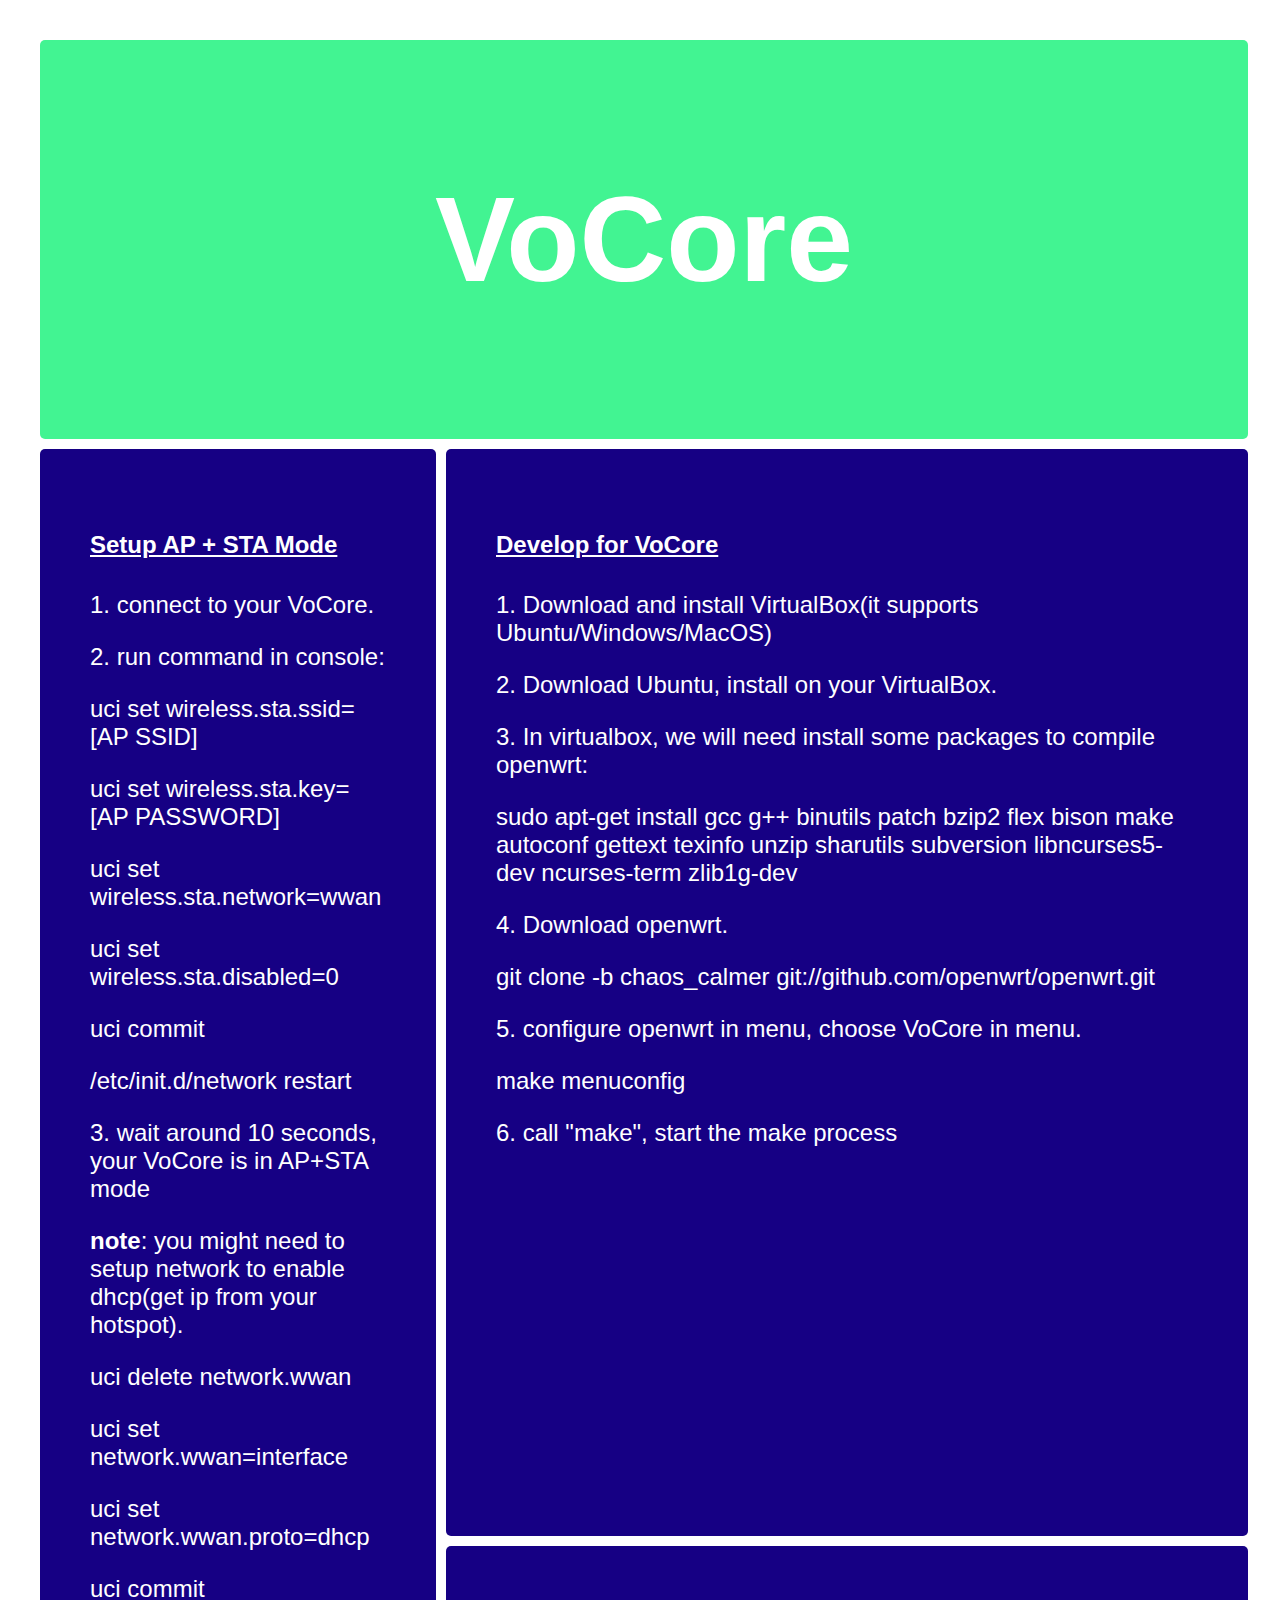
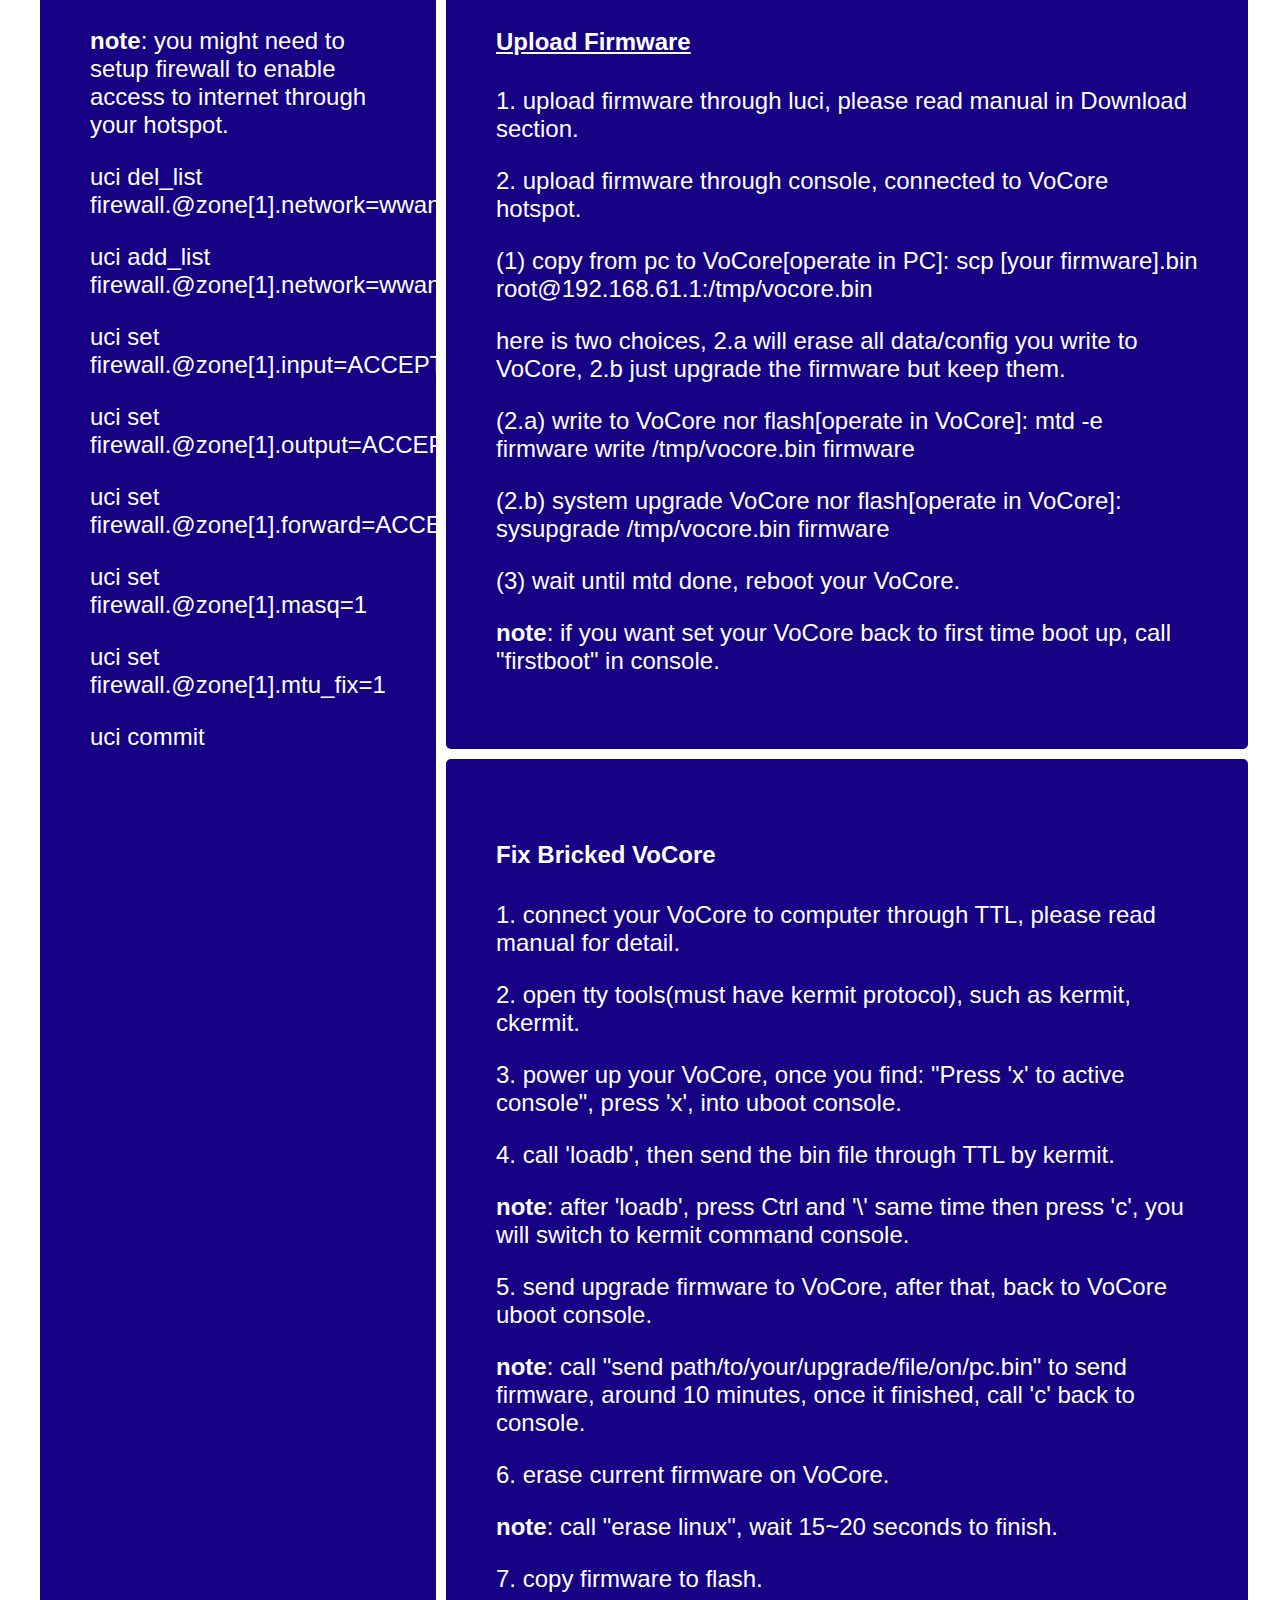
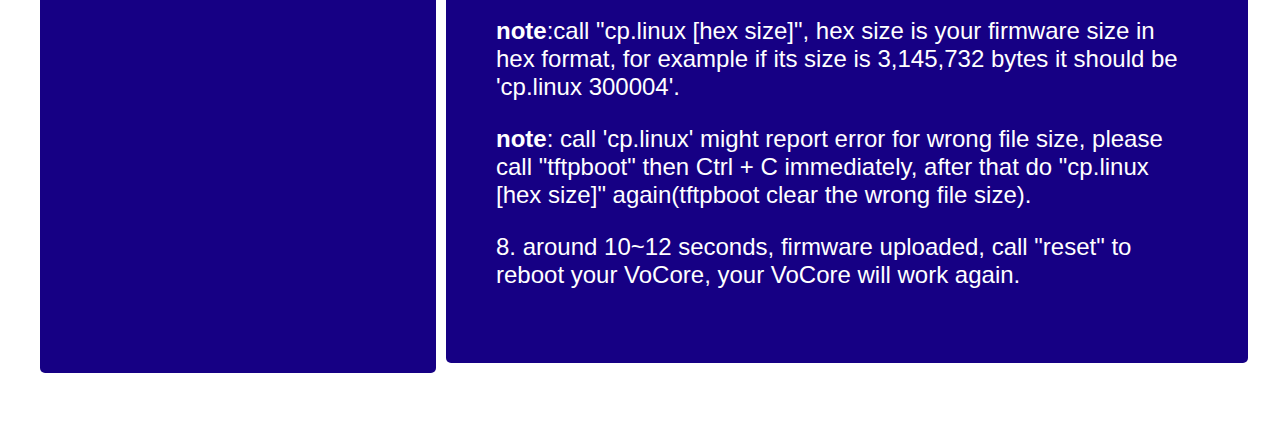
<file: howtovocore.html>
<html>
<head>
   <link rel="shortcut icon" type="image/x-icon" href="favicon(8).ico">
<link href="grid.css" rel="stylesheet" type="text/css">
<title> VoCore </title>
</head>
  <body>
<div class="wrapper">
  <div class="box header"><h1>VoCore</h1></div>
  <div class="box sidebar">
   <h4><u>Setup AP + STA Mode</u></h4>
   <p>1. connect to your VoCore.</p>
   <p>2. run command in console:</p>
   <p>uci set wireless.sta.ssid=[AP SSID]</p>
   <p>uci set wireless.sta.key=[AP PASSWORD]</p>
   <p>uci set wireless.sta.network=wwan</p>
   <p>uci set wireless.sta.disabled=0</p>
   <p>uci commit</p>
   <p>/etc/init.d/network restart</p>
   <p>3. wait around 10 seconds, your VoCore is in AP+STA mode</p>
   <p><b>note</b>: you might need to setup network to enable dhcp(get ip from your hotspot).</p>
   <p>uci delete network.wwan</p>
   <p>uci set network.wwan=interface</p>
   <p>uci set network.wwan.proto=dhcp</p>
   <p>uci commit</p>
   <p><b>note</b>: you might need to setup firewall to enable access to internet through your hotspot.</p>
   <p>uci del_list firewall.@zone[1].network=wwan</p>
   <p>uci add_list firewall.@zone[1].network=wwan</p>
   <p>uci set firewall.@zone[1].input=ACCEPT</p>
   <p>uci set firewall.@zone[1].output=ACCEPT</p>
   <p>uci set firewall.@zone[1].forward=ACCEPT</p>
   <p>uci set firewall.@zone[1].masq=1</p>
   <p>uci set firewall.@zone[1].mtu_fix=1</p>
   <p>uci commit</p>
 </div>
 <div class="box content"> 
 <h4><u>Develop for VoCore</u></h4>
   <p>1. Download and install VirtualBox(it supports Ubuntu/Windows/MacOS)</p>
   <p>2. Download Ubuntu, install on your VirtualBox.</p>
   <p>3. In virtualbox, we will need install some packages to compile openwrt:</p>
   <p>sudo apt-get install gcc g++ binutils patch bzip2 flex bison make autoconf gettext texinfo unzip sharutils subversion libncurses5-dev ncurses-term zlib1g-dev</p>
   <p>4. Download openwrt.</p>
   <p>git clone -b chaos_calmer git://github.com/openwrt/openwrt.git</p>
   <p>5. configure openwrt in menu, choose VoCore in menu.</p>
   <p>make menuconfig</p>
   <p>6. call "make", start the make process</p>
   <iframe width="560" height="315" src="https://www.youtube.com/embed/NZnWPbmbb6c" frameborder="0" allowfullscreen></iframe>
   </div>
  <div class="box content1"> 
  <h4><u>Upload Firmware</u></h4>
   <p>1. upload firmware through luci, please read manual in Download section.</p>
   <p>2. upload firmware through console, connected to VoCore hotspot.</p>
   <p>(1) copy from pc to VoCore[operate in PC]: scp [your firmware].bin root@192.168.61.1:/tmp/vocore.bin</p>
   <p>here is two choices, 2.a will erase all data/config you write to VoCore, 2.b just upgrade the firmware but keep them.</p>
   <p>(2.a) write to VoCore nor flash[operate in VoCore]: mtd -e firmware write /tmp/vocore.bin firmware</p>
   <p>(2.b) system upgrade VoCore nor flash[operate in VoCore]: sysupgrade /tmp/vocore.bin firmware</p>
   <p>(3) wait until mtd done, reboot your VoCore.</p>
   <p><b>note</b>: if you want set your VoCore back to first time boot up, call "firstboot" in console.</p>
  </div>
  <div class="box content2">
  <h4>Fix Bricked VoCore</h4>
   <p>1. connect your VoCore to computer through TTL, please read manual for detail.</p>
   <p>2. open tty tools(must have kermit protocol), such as kermit, ckermit. </p>
   <p>3. power up your VoCore, once you find: "Press 'x' to active console", press 'x', into uboot console.</p>
   <p>4. call 'loadb', then send the bin file through TTL by kermit.</p>
   <p><b>note</b>: after 'loadb', press Ctrl and '\' same time then press 'c', you will switch to kermit command console.</p>
   <p>5. send upgrade firmware to VoCore, after that, back to VoCore uboot console.</p>
   <p><b>note</b>: call "send path/to/your/upgrade/file/on/pc.bin" to send firmware, around 10 minutes, once it finished, call 'c' back to console.</p>
   <p>6. erase current firmware on VoCore.</p>
   <p><b>note</b>: call "erase linux", wait 15~20 seconds to finish.</p>
   <p>7. copy firmware to flash.</p>
   <p><b>note</b>:call "cp.linux [hex size]", hex size is your firmware size in hex format, for example if its size is 3,145,732 bytes it should be 'cp.linux 300004'.</p>
   <p><b>note</b>: call 'cp.linux' might report error for wrong file size, please call "tftpboot" then Ctrl + C immediately, after that do "cp.linux [hex size]" again(tftpboot clear the wrong file size).</p>
   <p>8. around 10~12 seconds, firmware uploaded, call "reset" to reboot your VoCore, your VoCore will work again.</p>
  </div>
 </body>
 </html>
</file>
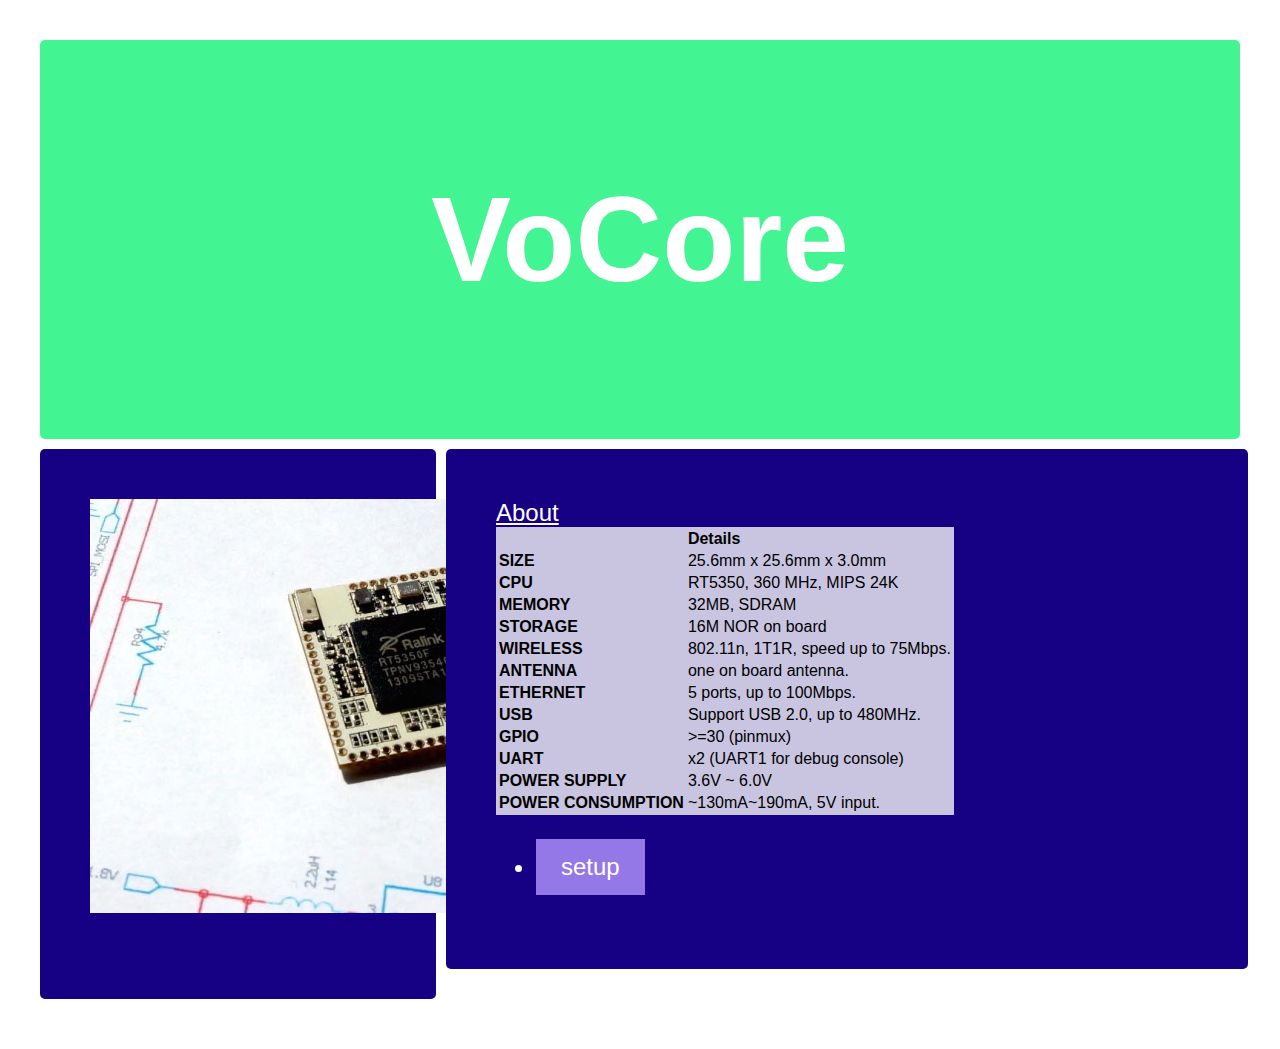
<file: vocore1.html>
<html>
<head>
  <style>
a:link, a:visited {
    background-color: #f44336;
    color: white;
    padding: 14px 25px;
    text-align: center;
    text-decoration: none;
    display: inline-block;
}


a:hover, a:active {
    background-color: red;
}
</style>
  <link rel="shortcut icon" type="image/x-icon" href="favicon(8).ico">
<link href="grid.css" rel="stylesheet" type="text/css">
<title> VoCore</title>
</head>
<body>
 <div class="box header"><h1>VoCore</h1></div>
  <div class="wrapper">
     <div class="box sidebar"> <img src="vocore1ex.jpg"></div>
 <div class="box content"><u>About</u>
<table class="table table-bordered table-striped">
    <thead><tr><th></th><th>Details</th></tr></thead>
    <tbody>
     <tr><th class="text-nowrap" scope="row">SIZE</th><td>25.6mm x 25.6mm x 3.0mm</td></tr>
     <tr><th class="text-nowrap" scope="row">CPU</th><td>RT5350, 360 MHz, MIPS 24K</td></tr>
     <tr><th class="text-nowrap" scope="row">MEMORY</th><td>32MB, SDRAM</td></tr>
     <tr><th class="text-nowrap" scope="row">STORAGE</th><td>16M NOR on board</td></tr>
     <tr><th class="text-nowrap" scope="row">WIRELESS</th><td>802.11n, 1T1R, speed up to 75Mbps.</td></tr>
     <tr><th class="text-nowrap" scope="row">ANTENNA</th><td>one on board antenna.</td></tr>
     <tr><th class="text-nowrap" scope="row">ETHERNET</th><td>5 ports, up to 100Mbps.</td></tr>
     <tr><th class="text-nowrap" scope="row">USB</th><td>Support USB 2.0, up to 480MHz.</td></tr>
     <tr><th class="text-nowrap" scope="row">GPIO</th><td>&gt;=30 (pinmux)</td></tr>
     <tr><th class="text-nowrap" scope="row">UART</th><td>x2 (UART1 for debug console)</td></tr>
     <tr><th class="text-nowrap" scope="row">POWER SUPPLY</th><td>3.6V ~ 6.0V</td></tr>
     <tr><th class="text-nowrap" scope="row">POWER CONSUMPTION</th><td>~130mA~190mA, 5V input.</td></tr>
    </tbody>
   </table>
    <ul>
 <li> <a href="https://urza-kan.github.io/VoCore/howtovocore.html"> setup</a></li>
 </ul>
   </div>
  </div>
</body>
</html>
</file>
<file: grid.css>
body {
  margin: 40px;
}
body {
  background-color: #fff;
}

#preload {
  display: none;
}

.holder {
  width: 300px;
  height: 300px;
  border: 5px solid #ffffff;
  margin: 40px auto;
  position: relative;
  background-color: #ffffff;
  border-radius: 50%;
  box-shadow: 0 0 15px black;
}

#photo-holder {
  width: 100%;
  height: 100%;
  position: absolute;
}

.section {
  background-repeat: no-repeat;
  background-position: center center;
  overflow: hidden;
  border-radius: 50%;
  position: absolute;
                   /*
transition: background-image 1s ease;*/
}
h1 { text-align: center; font-size: 5em; font-family: Verdana, Helvetica, Arial, sans-serif; color: white;}
a:link, a:visited {
    background-color: #9478e8;
    color: white;
    padding: 14px 25px;
    text-align: center;
    text-decoration: none;
    display: inline-block;
}
.qwerty{ width:10%;}

a:hover, a:active {
    background-color: red;
}
.sidebar {
  grid-area: sidebar;
   position: relative;
  background-color: #9478e8;
}

.content {
  grid-area: content;
  position: relative;
  background-color: #160084;
}
.content1 {
  grid-area: content1;
  position: relative;
  background-color: #160084;
}
.content2 {
  grid-area: content2;
  position: relative;
  background-color: #160084;
}
.content3 {
  grid-area: content3;
  position: relative;
  background-color: #160084;
}
.header {
  grid-area: header;
}

.footer {
  grid-area: footer;
}

.wrapper {
        display: grid;
    grid-gap: 10px;
        grid-template-columns: 33% 33% 33%;
        grid-template-areas:
    "header  header  header"
        "sidebar content content"
        "sidebar content1 content1"
        "sidebar content2 content2"
        "sidebar content3 content3"
        "footer  footer  footer";
        background-color: #fff;
        color: #444;
    }


.box {
   background-color: #160084;
  color: #fff;
  border-radius: 5px;
  padding: 50px;
  font-size: 150%;
}

.header, .footer {
  background-color: #42f492;
}
table-bordered {
    border: 1px solid #ddd;
}
.table {
    max-width: 100%;
    margin-bottom: 10px;
}
.table {
    border-spacing: 0;
    border-collapse: collapse;
    text-align: left;
}
.table {
    display: table;
    border-collapse: separate;
    border-spacing: 2px;
    border-color: #5d08d3;
}
.body {
    padding-bottom: 10px;
    color: #5a5a5a;
}
.table { background-color: #c9c5e0;}
body {
  font-family: "Helvetica Neue",Helvetica,Arial,sans-serif;}
.vocore1table {text-align: left}
</file>
